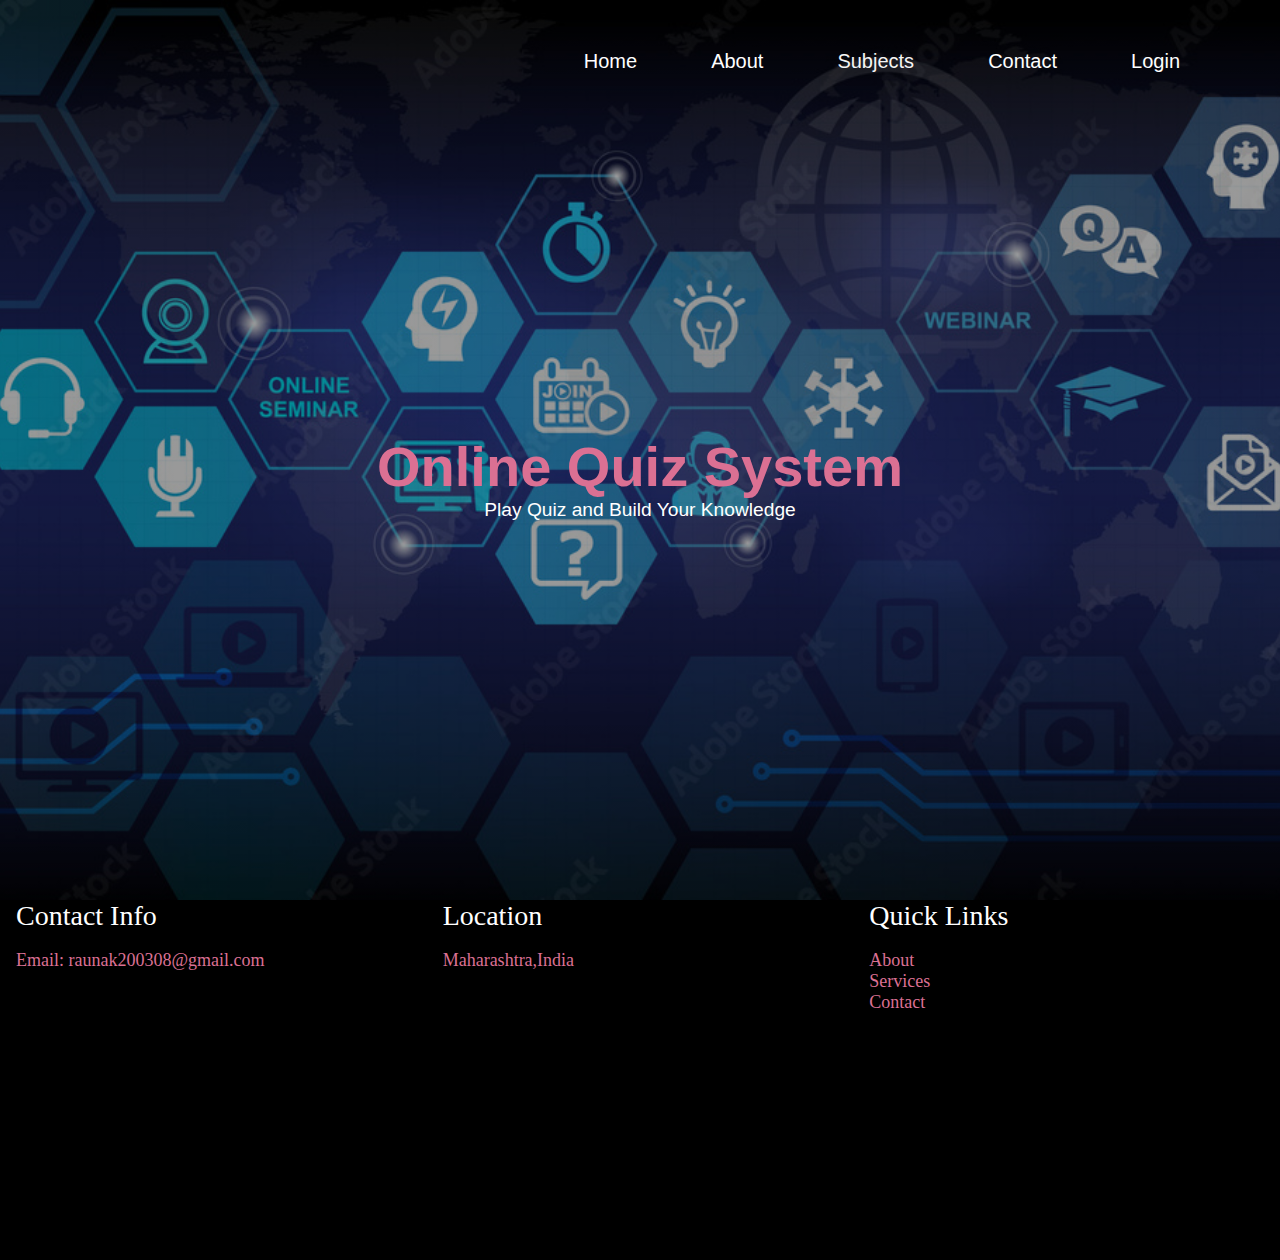
<file: index.html>
<html lang="en">
  <head>
    <meta charset="UTF-8" />
    <title>Online Quiz System</title>
    <link href="https://unpkg.com/aos@2.3.1/dist/aos.css" rel="stylesheet" />
    <link rel="stylesheet" href="styles/style1.css" />
    <script
      src="http://ajax.googleapis.com/ajax/libs/jquery/1.7.1/jquery.min.js"
      type="text/javascript"
    ></script>
  </head>

  <body>
    <div class="full-page">
      <div class="navbar">
        <div class="h-title">
          <a>Online Quiz System</a><br />
          <p>Play Quiz and Build Your Knowledge</p>
        </div>

        <nav>
          <ul id="MenuItems">
            <li><a href="">Home</a></li>
            <li><a href="about.html">About</a></li>
            <li class="dropdown">
              Subjects
              <div class="dropdown-content">
                <a href="quiz.html" onclick="tableSel('adonet')">ADO .Net</a>
                <a href="quiz.html" onclick="tableSel('dscience')"
                  >Data Science</a
                >
                <a href="quiz.html" onclick="tableSel('csecurity')"
                  >Cyber security</a
                >
                <a href="quiz.html" onclick="tableSel('fcomputer')"
                  >Fundamental Computer</a
                >
                <a href="quiz.html" onclick="tableSel('linux')">Linux</a>
                <a href="quiz.html" onclick="tableSel('python')">Python</a>
                <a href="quiz.html" onclick="tableSel('rdbms')">RDBMS</a>
                <a href="quiz.html" onclick="tableSel('cprogram')">C Program</a>
              </div>
            </li>
            <li><a href="contact.html">Contact</a></li>
            <li id="loginNav">
              <button
                class="loginbtn"
                onclick="document.getElementById('login-form').style.display='block' "
                style="width: auto"
              >
                Login
              </button>
            </li>
            <li id="logoutNav">
              <button class="loginbtn" onclick="logout()" style="width: auto">
                Logout
              </button>
            </li>
          </ul>
        </nav>
      </div>
      <div id="login-form" class="login-page">
        <div class="form-box">
          <div class="button-box">
            <div id="btn"></div>
            <button type="button" onclick="login()" class="toggle-btn">
              Log In
            </button>
            <button type="button" onclick="register()" class="toggle-btn">
              Register
            </button>
          </div>
          <form
            id="login"
            class="input-group-login"
            action="php/login.php"
            method="POST"
          >
            <input
              type="text"
              class="input-field"
              placeholder="Email-id"
              name="email"
              required
            />
            <input
              type="password"
              class="input-field"
              name="password"
              placeholder="Enter password"
              required
            />
            <input type="checkbox" class="check-box" /><span
              >Remember password</span
            >
            <button type="submit" class="submit-btn" name="save">Log in</button>
          </form>
          <form
            id="register"
            action="php/register.php"
            method="POST"
            class="input-group-register"
          >
            <input
              type="text"
              class="input-field"
              name="fname"
              placeholder="First Name"
              required
            />
            <input
              type="text"
              class="input-field"
              name="lname"
              placeholder="Last Name"
              required
            />
            <input
              type="email"
              class="input-field"
              name="email"
              placeholder="Email Id"
              required
            />
            <input
              type="password"
              class="input-field"
              name="password"
              placeholder="Enter Password"
              required
            />
            <input
              type="password"
              class="input-field"
              placeholder="Confirm Password"
              required
            />
            <input type="checkbox" class="check-box" required /><span
              >I agree to the terms and conditions</span
            >
            <button type="submit" name="save" class="submit-btn">
              Register
            </button>
          </form>
        </div>
      </div>
    </div>
    <footer>
      <div class="fbox">
        <div class="head">Contact Info</div>
        <br />
        <a>Email: raunak200308@gmail.com</a> <br />
      </div>
      <div class="fbox">
        <div class="head">Location</div>
        <br />
        <a>Maharashtra,India</a>
      </div>
      <div class="fbox">
        <div class="head">Quick Links</div>
        <br />
        <a href="about.html">About</a> <br />
        <a href="">Services</a> <br />
        <a href="contact.html">Contact</a>
      </div>
    </footer>
    <script>
      var x = document.getElementById("login");
      var y = document.getElementById("register");
      var z = document.getElementById("btn");
      function register() {
        x.style.left = "-400px";
        y.style.left = "50px";
        z.style.left = "110px";
      }
      function login() {
        x.style.left = "50px";
        y.style.left = "450px";
        z.style.left = "0px";
      }
    </script>

    <script>
      if (localStorage.getItem("name") != null) {
        document.getElementById("loginNav").style.display = "none";
      } else {
        document.getElementById("logoutNav").style.display = "none";
      }
      function tableSel(sub) {
        localStorage.setItem("sub", sub);
      }

      async function logout() {
        localStorage.removeItem("name");
        localStorage.removeItem("sub");
        await $.ajax({
          type: "get",
          url: "/quiz/php/logout.php",
          success: function (data) {
            console.log(data);
          },
        });
        window.location.reload();
      }
      var modal = document.getElementById("login-form");
      window.onclick = function (event) {
        if (event.target == modal) {
          modal.style.display = "none";
        }
      };
    </script>
  </body>
</html>
</file>
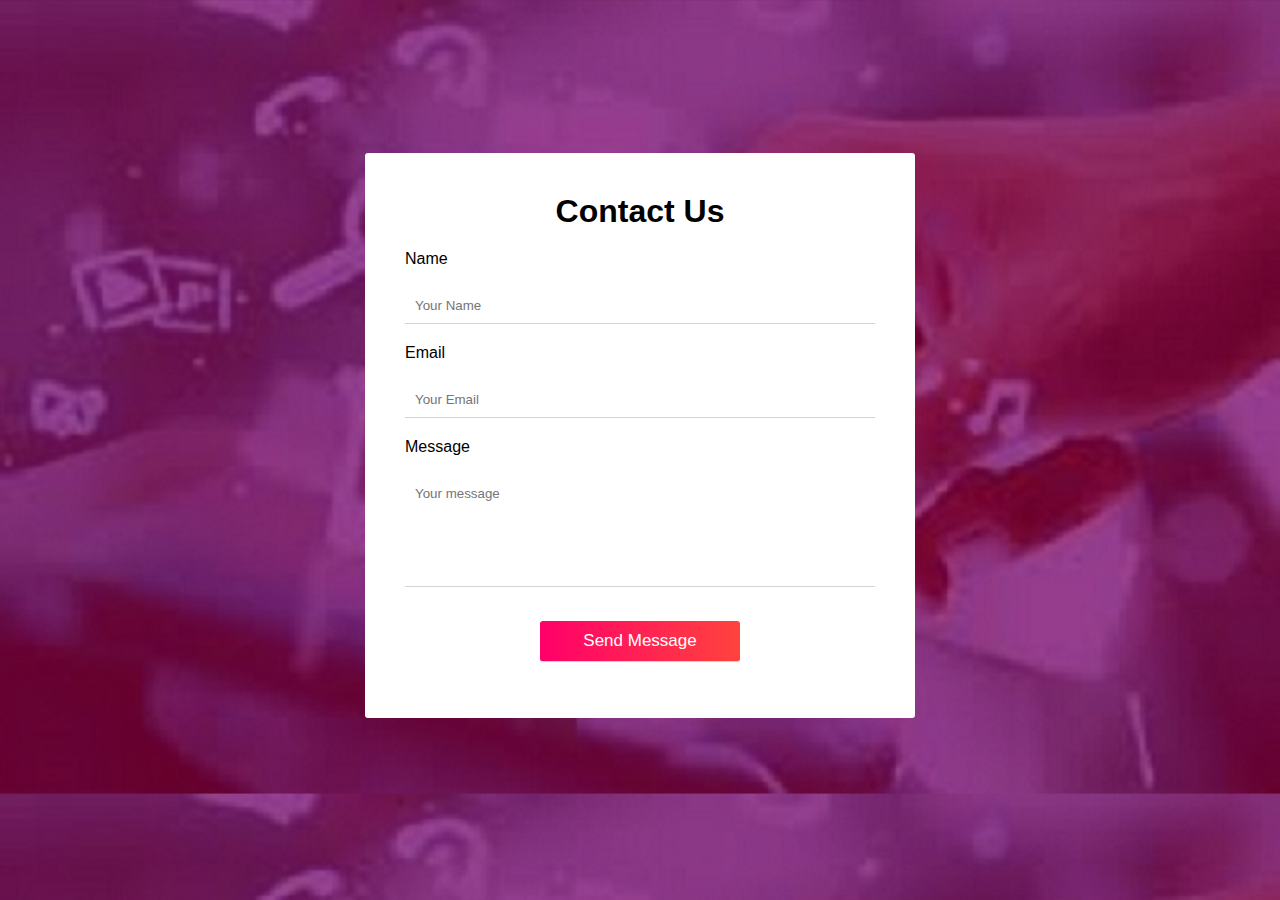
<file: contact.html>
<!DOCTYPE html>
<html lang="en">
    <head>
        <meta charset="UTF-8">
        <title>Contact</title>
        <meta name="viewport" content="width=device-width, intial-scale=1.0">
        <link rel="stylesheet" href="styles/style2.css">
    </head>
    <body>
        <div id="over">
            <!-- <form onsubmit="event.preventDefault(); validateForm()"> -->
            <form action="php/contact.php" method="POST">
                <h1>Contact Us</h1>
                <label for="name">Name</label>
                <input type="text" name="name" id="name" placeholder="Your Name" required>
                <small class="error"></small>

                <label for="email">Email</label>
                <input type="email" name="email" id="email" placeholder="Your Email" required>
                <small class="error"></small>

                <label for="message">Message</label>
                <textarea id="message" name="message" placeholder="Your message" rows="6" required></textarea>
                <small class="error"></small>

                <div class="center">
                    <input type="submit" name="save" value="Send Message">
                    <p id="success"></p>
                </div>
            </form>
            <script src="js/script1.js"></script>
        </div>
    </body>
</html>
</file>
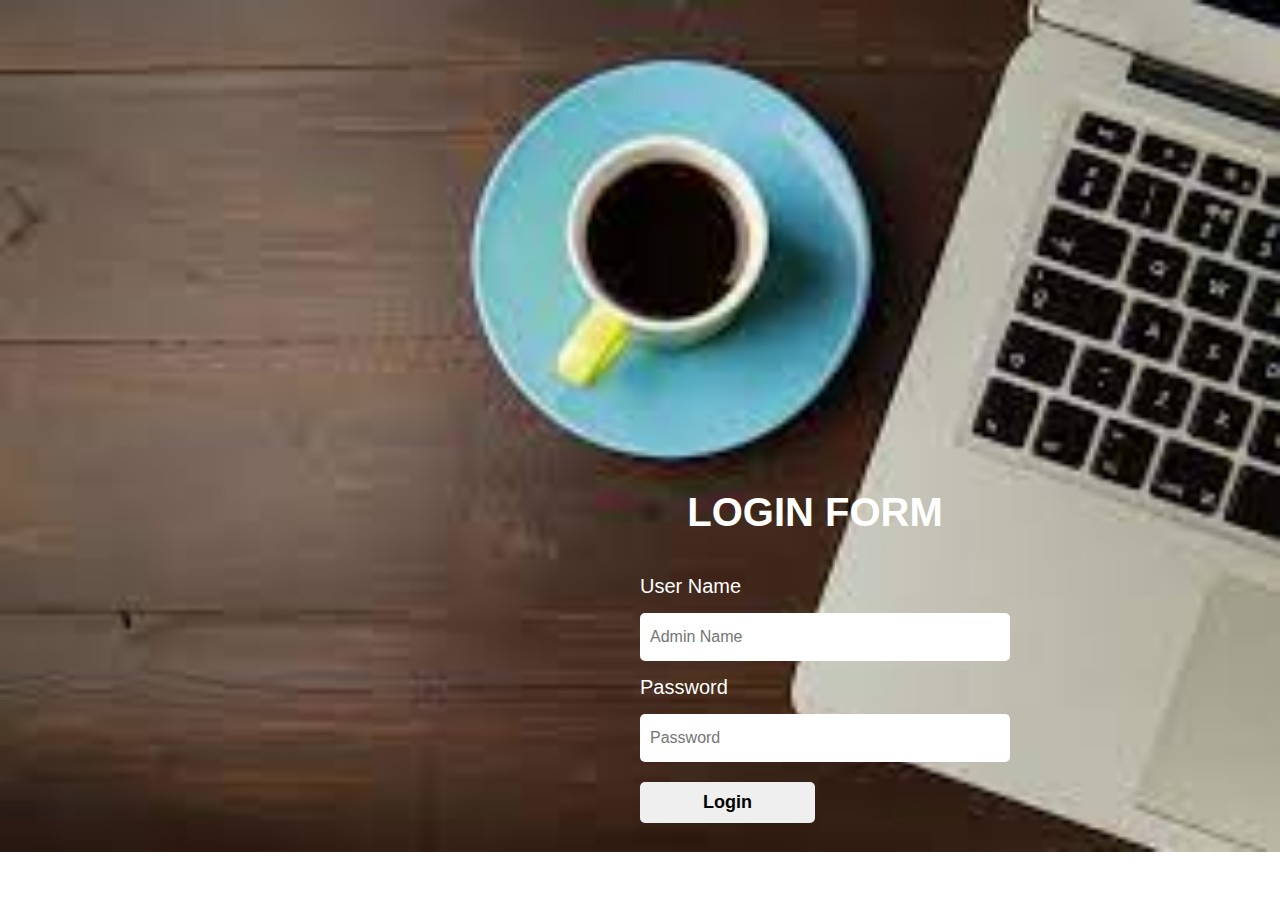
<file: login.html>
<!DOCTYPE html>
<html lang="en">
<head>
    <meta charset="UTF-8">
    <meta http-equiv="X-UA-Compatible" content="IE=edge">
    <meta name="viewport" content="width=device-width, initial-scale=1.0">
    <title>Login Form</title>
    <link rel="stylesheet" href="styles/style3.css">
</head>
<body>
    <div class="login-form">
        <h1>Login Form</h1>
        <form action="#" method="post">
            <p>User Name</p>
            <input type="text" name="name" placeholder="Admin Name">
            <p>Password</p>
            <input type="password" name="password" placeholder="Password">
            <button type="submit">Login</button>
        </form>
    </div>
</body>
</html>
</file>
<file: styles/style1.css>
* {
  margin: 0;
  padding: 0;
  box-sizing: border-box;
}

.full-page {
  height: 100%;
  width: 100%;
  background-image: linear-gradient(rgba(0, 0, 0, 0.4), rgba(0, 0, 0, 0.4)),
    url("../images/bg2.jpg");
  background-position: center;
  background-size: cover;
}
.navbar {
  display: flex;
  align-items: center;
  padding: 20px;
  padding-left: 50px;
  padding-right: 30px;
  padding-top: 50px;
}
nav {
  flex: 1;
  text-align: right;
}
nav ul {
  display: inline-block;
  list-style: none;
}
nav ul li {
  display: inline-block;
  margin-right: 70px;
}
nav ul li a {
  text-decoration: none;
  font-size: 20px;
  color: white;
  font-family: sans-serif;
}
nav ul li button {
  font-size: 20px;
  color: white;
  outline: none;
  border: none;
  background: transparent;
  cursor: pointer;
  font-family: sans-serif;
}
nav ul li button:hover {
  color: aqua;
}
nav ul li a:hover {
  color: aqua;
}
a {
  text-decoration: none;
  color: palevioletred;
  font-size: 28px;
}
#login-form {
  display: none;
  backdrop-filter: blur(10px);
  height: 100vh;
  width: 100%;
  position: fixed;
}
.form-box {
  width: 380px;
  height: 480px;
  position: relative;
  margin: 2% auto;
  background: rgba(0, 0, 0, 0.3);
  padding: 10px;
  overflow: hidden;
}
.button-box {
  width: 250px;
  margin: 35px auto;
  position: relative;
  box-shadow: 0 0 20px 9px #ff61241f;
  border-radius: 30px;
}
.toggle-btn {
  padding: 10px 30px;
  cursor: pointer;
  background: transparent;
  border: 0;
  outline: none;
  position: relative;
}
#btn {
  top: 0;
  left: 0;
  position: absolute;
  width: 110px;
  height: 100%;
  background: #f3c693;
  border-radius: 30px;
  transition: 0.5s;
}
.input-group-login {
  top: 150px;
  position: absolute;
  width: 280px;
  transition: 0.5s;
}
.input-group-register {
  top: 120px;
  z-index: 50000;
  position: absolute;
  width: 280px;
  transition: 0.5s;
}
.input-field {
  width: 100%;
  padding: 10px 0;
  margin: 5px 0;
  border-left: 0;
  border-top: 0;
  border-right: 0;
  border-bottom: 1px solid #999;
  outline: none;
  background: transparent;
}
.submit-btn {
  width: 85%;
  padding: 10px 30px;
  cursor: pointer;
  display: block;
  margin: auto;
  background: #f3c693;
  border: 0;
  outline: none;
  border-radius: 30px;
}
.check-box {
  margin: 30px 10px 34px 0;
}
span {
  color: #777;
  font-size: 12px;
  bottom: 68px;
  position: absolute;
}
#login {
  left: 50px;
}
#login input {
  color: white;
  font-size: 15;
}
#register {
  left: 450px;
}
#register input {
  color: white;
  font-size: 15;
}
.h-title {
  position: absolute;
  width: 90%;
  color: white;
  top: 53vh;
  left: 50%;
  transform: translate(-50%, -50%);
  text-align: center;
  font-size: 1.2rem;
  font-family: Comic Sans Ms;
  color: white;
  font-family: "Poppins", sans-serif;
}
.h-title a {
  font-size: 3.5rem;
  font-weight: bold;
}
footer {
  min-height: 40vh;
  background-color: black;
  display: flex;
  width: 100%;
}
.fbox {
  width: calc(100% / 3);
  max-width: calc(100% / 3);
  color: white;
  font-family: Comic Sans Ms;
  flex-direction: column;
  padding-left: 1rem;
}
.fbox a {
  height: 5vh;
  font-size: 18px;
}
.head {
  font-size: 28px;
}
.dropdown {
  position: relative;
  display: inline-block;
  cursor: pointer;
  color: whitesmoke;
  text-decoration: none;
  font-size: 20px;
  font-family: sans-serif;
}

.dropdown-content {
  text-align: left;
  display: none;
  position: absolute;
  background-color: #f9f9f9;
  min-width: 5rem;
  max-width: max-content;
  white-space: nowrap;
  box-shadow: 0px 8px 16px 0px rgba(0, 0, 0, 0.2);
  padding: 6.5px 16px;
  z-index: 1000;
}
.dropdown-content a {
  font-size: 16px;
  padding: 0.5rem 0;
  color: black;
  display: block;
}
.dropdown-content a:hover {
  color: red;
}
.dropdown:hover .dropdown-content {
  display: block;
}
</file>
<file: styles/style2.css>
* {
  font-family: Arial;
}

body {
  background-image: url("../images/bg3.jpg");
  background-size: cover;
  margin: 0;
}

#over {
  width: 100%;
  height: 100%;
  position: fixed;
  background-color: rgba(255, 0, 106, 0.4);
}

form {
  max-width: 550px;
  width: 90%;
  background: white;
  margin: 17vh auto 0 auto;
  padding: 40px;
  border-radius: 3px;
  box-sizing: border-box;
}

h1 {
  margin: 0;
  text-align: center;
}

label {
  display: block;
  margin: 20px 0;
}

input,
textarea {
  width: 100%;
  padding: 10px;
  box-sizing: border-box;
  outline: none;
  resize: none;
  border: none;
  border-bottom: 1px solid #d3d3d3;
}

input[type="text"]:focus,
textarea:focus {
  border-bottom: 1px solid rgba(255, 0, 106);
}

textarea ::-webkit-scrollbar {
  width: 4px;
}

textarea ::-webkit-scrollbar-thumb {
  background-color: rgb(255, 0, 106);
}

.center {
  text-align: center;
}

input[type="submit"] {
  margin-top: 30px;
  width: 90%;
  max-width: 200px;
  background: linear-gradient(to right, rgb(255, 0, 106), rgb(255, 67, 61));
  color: white;
  font-size: 17px;
  cursor: pointer;
  border-radius: 3px;
}

.error {
  color: red;
}

.error-border {
  border-bottom: 1px solid red;
}

#success {
  color: #28a745;
}
</file>
<file: styles/style3.css>
* {
  padding: 0;
  margin: 0;
  font-family: sans-serif;
}
body {
  background: url("../images/bg4.jpg") no-repeat;
  background-size: cover;
}
.login-form {
  width: 350px;
  top: 50%;
  left: 50%;
  transform: translate(-50% -50%);
  position: absolute;
  color: #fff;
}
.login-form h1 {
  font-size: 40px;
  text-align: center;
  text-transform: uppercase;
  margin: 40px 0;
}
.login-form p {
  font-size: 20px;
  margin: 15px 0;
}
.login-form input {
  font-size: 16px;
  width: 100%;
  padding: 15px 10px;
  border: 0;
  outline: none;
  border-radius: 5px;
}
.login-form button {
  font-size: 18px;
  font-weight: bold;
  margin: 20px 0;
  padding: 10px 15px;
  width: 50%;
  border-radius: 5px;
  border: 0;
}
</file>
